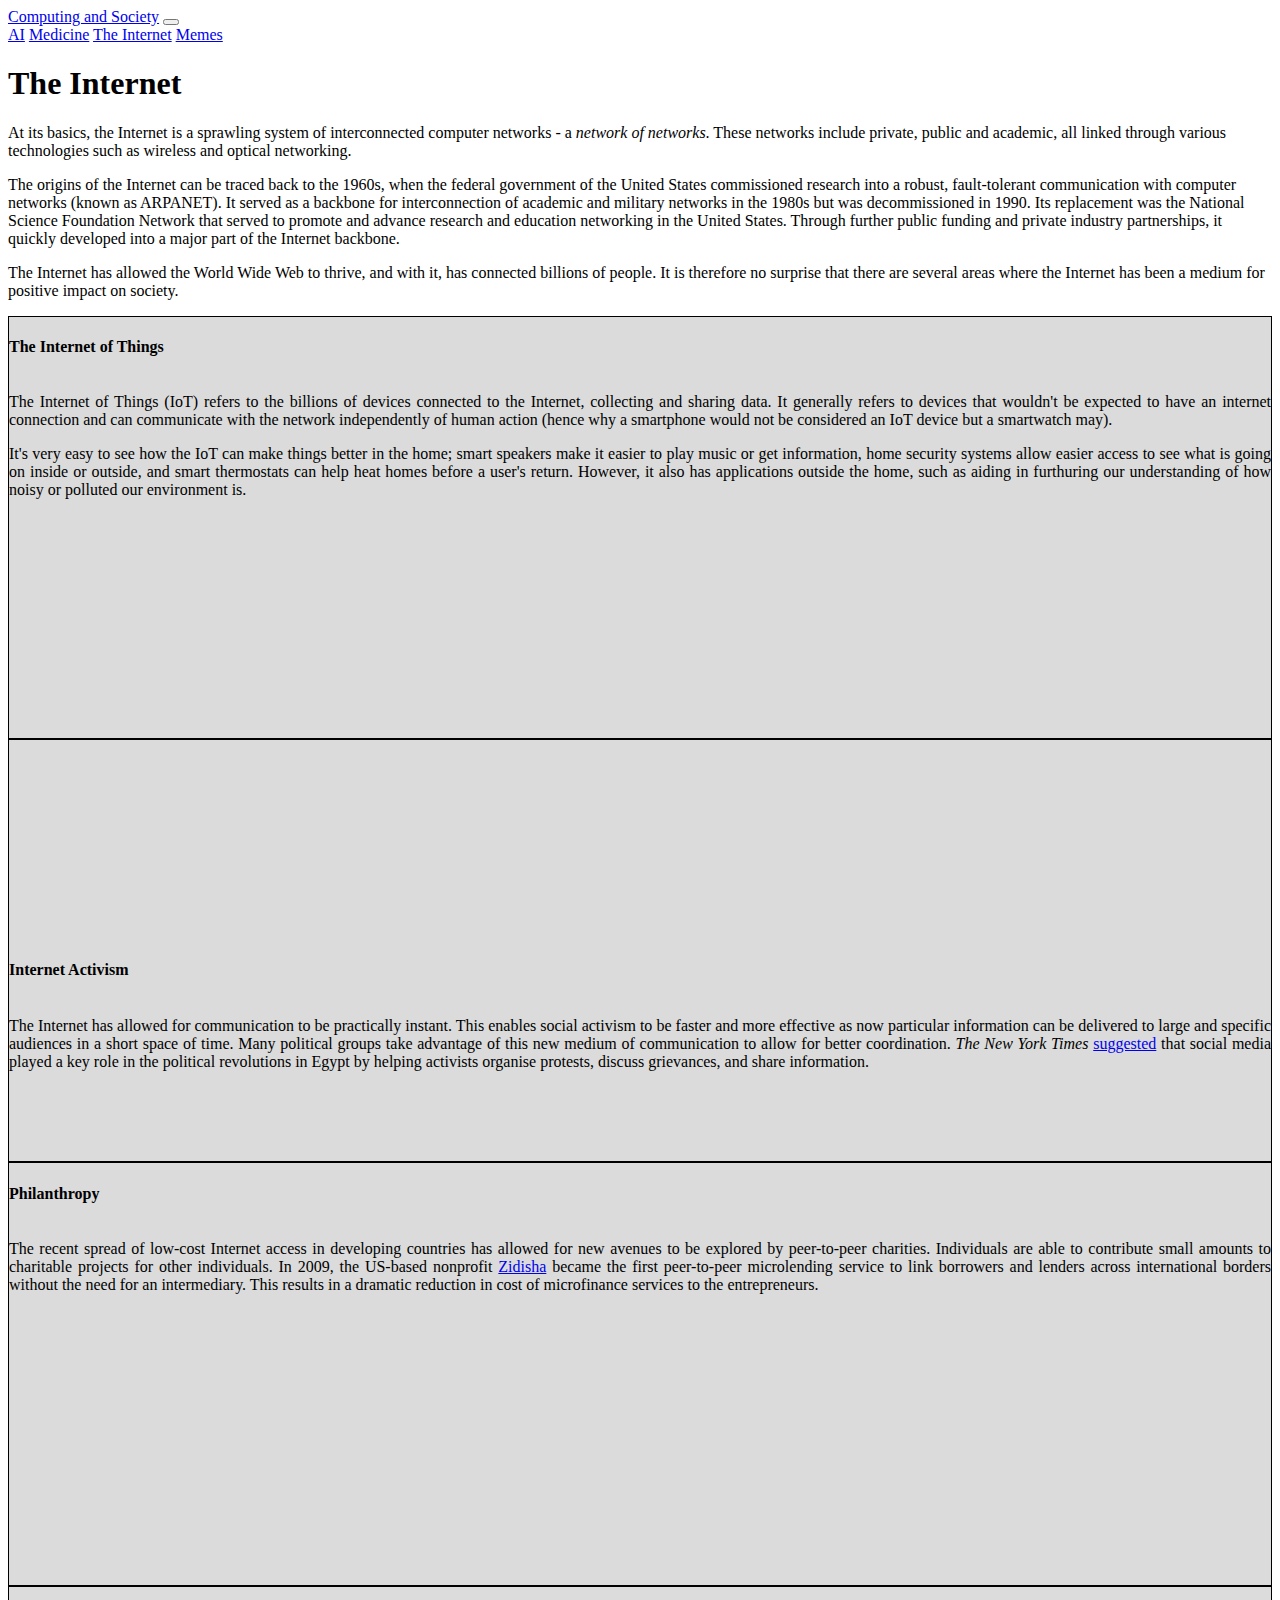
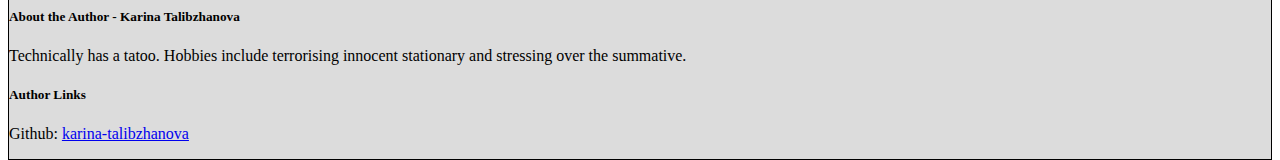
<file: internet/index.html>
<!DOCTYPE html>
<html lang="en">
  <head>
    <!-- Required meta tags -->
    <meta charset="utf-8">
    <meta name="viewport" content="width=device-width, initial-scale=1, shrink-to-fit=no">
    
    <!-- Bootstrap CSS -->
    <link rel="stylesheet" href="https://stackpath.bootstrapcdn.com/bootstrap/4.1.3/css/bootstrap.min.css" integrity="sha384-MCw98/SFnGE8fJT3GXwEOngsV7Zt27NXFoaoApmYm81iuXoPkFOJwJ8ERdknLPMO" crossorigin="anonymous">
    <link rel="stylesheet" href="../internet/internet.css" type="text/css">
    <link rel="stylesheet" type="text/css" href="../footer.css">




    <title>The Internet</title>
  </head>
  <body>
     <div class="wrapper">
   <nav class="navbar navbar-expand-lg navbar-light bg-primary">

  <a class="navbar-brand" href="../index.html">Computing and Society</a>
  <button class="navbar-toggler" type="button" data-toggle="collapse" data-target="#navbarNavAltMarkup" aria-controls="navbarNavAltMarkup" aria-expanded="false" aria-label="Toggle navigation">
    <span class="navbar-toggler-icon"></span>
  </button>
  <div class="collapse navbar-collapse" id="navbarNavAltMarkup">
    <div class="navbar-nav">
      <a class="nav-item nav-link" href="../ai/index.html">AI</a>
      <a class="nav-item nav-link" href="../medicine/index.html">Medicine</a>
      <a class="nav-item nav-link active" href="../internet/index.html">The Internet</a>
      <a class="nav-item nav-link" href="../memes/index.html">Memes</a>
    </div>
  </div>
</nav>
<main>

    <h1>The Internet</h1>
    <p>At its basics, the Internet is a sprawling system of interconnected computer networks - a <em>network of networks</em>. These networks include private, public and academic, all linked through various technologies such as wireless and optical networking.</p>
  <p>The origins of the Internet can be traced back to the 1960s, when the federal government of the United States commissioned research into a robust, fault-tolerant communication with computer networks (known as ARPANET). It served as a backbone for interconnection of academic and military networks in the 1980s but was decommissioned in 1990. Its replacement was the National Science Foundation Network that served to promote and advance research and education networking in the United States. Through further public funding and private industry partnerships, it quickly developed into a major part of the Internet backbone. </p>
  <p>The Internet has allowed the World Wide Web to thrive, and with it, has connected billions of people. It is therefore no surprise that there are several areas where the Internet has been a medium for positive impact on society. </p>
    <div class="container"><!-- Container has responsiveness issues on small screen sizes, with overlapping elements. -->
      <div class="row">
        <div class="col">
          <h4>The Internet of Things</h4>
          <div class="col colscroll">
            <p>The Internet of Things (IoT) refers to the billions of devices connected to the Internet, collecting and sharing data. It generally refers to devices that wouldn't be expected to have an internet connection and can communicate with the network independently of human action (hence why a smartphone would not be considered an IoT device but a smartwatch may).</p>
            <p>It's very easy to see how the IoT can make things better in the home; smart speakers make it easier to play music or get information, home security systems allow easier access to see what is going on inside or outside, and smart thermostats can help heat homes before a user's return. However, it also has applications outside the home, such as aiding in furthuring our understanding of how noisy or polluted our environment is.</p>
          </div>
        </div>
        <div class="col-4" id="iotpic">
        </div>
      </div>

      <div class="row">
        <div class="col-4" id="activismpic">
        </div>
        <div class="col">
          <h4>Internet Activism</h4>
          <div class="col colscroll">
            <p>The Internet has allowed for communication to be practically instant. This enables social activism to be faster and more effective as now particular information can be delivered to large and specific audiences in a short space of time. Many political groups take advantage of this new medium of communication to allow for better coordination. <em>The New York Times</em> <a href="https://www.nytimes.com/2011/02/10/world/middleeast/10youth.html">suggested</a> that social media played a key role in the political revolutions in Egypt by helping activists organise protests, discuss grievances, and share information.</p>
          </div>
        </div>
      </div>

      <div class="row">
        <div class="col">
          <h4>Philanthropy</h4>
          <div class ="col colscroll">
            <p>The recent spread of low-cost Internet access in developing countries has allowed for new avenues to be explored by peer-to-peer charities. Individuals are able to contribute small amounts to charitable projects for other individuals. In 2009, the US-based nonprofit <a href="https://www.zidisha.org/">Zidisha</a> became the first peer-to-peer microlending service to link borrowers and lenders across international borders without the need for an intermediary. This results in a dramatic reduction in cost of microfinance services to the entrepreneurs.</p>
          </div>
        </div>
        <div class="col-4" id="charitypic">
        </div>
      </div>
    </div>
</main>
</div>
  <footer class="footer">
<!-- Main Footer Template -->
<div id="footer">
    <div class="container-fluid text-center text-md-centre">
      <div class="row">
        <div class="col-sm-6">
          <h5 class="text-uppercase font-weight-bold">About the Author - Karina Talibzhanova</h5>
          <p>Technically has a tatoo. Hobbies include terrorising innocent stationary and stressing over the summative.</p>
        </div>
        <div class="col-sm-6">
          <h5 class="text-uppercase font-weight-bold">Author Links</h5>
          <p>Github: <a href="https://github.com/karina-talibzhanova">karina-talibzhanova</a></p>
        </div>
      </div>
    </div>
</div>
</footer>
<!-- jQuery first, then Popper.js, then Bootstrap JS -->
    <script src="https://code.jquery.com/jquery-3.3.1.slim.min.js" integrity="sha384-q8i/X+965DzO0rT7abK41JStQIAqVgRVzpbzo5smXKp4YfRvH+8abtTE1Pi6jizo" crossorigin="anonymous"></script>
    <script src="https://cdnjs.cloudflare.com/ajax/libs/popper.js/1.14.3/umd/popper.min.js" integrity="sha384-ZMP7rVo3mIykV+2+9J3UJ46jBk0WLaUAdn689aCwoqbBJiSnjAK/l8WvCWPIPm49" crossorigin="anonymous"></script>
    <script src="https://stackpath.bootstrapcdn.com/bootstrap/4.1.3/js/bootstrap.min.js" integrity="sha384-ChfqqxuZUCnJSK3+MXmPNIyE6ZbWh2IMqE241rYiqJxyMiZ6OW/JmZQ5stwEULTy" crossorigin="anonymous"></script>
  </body>
</html>
</file>
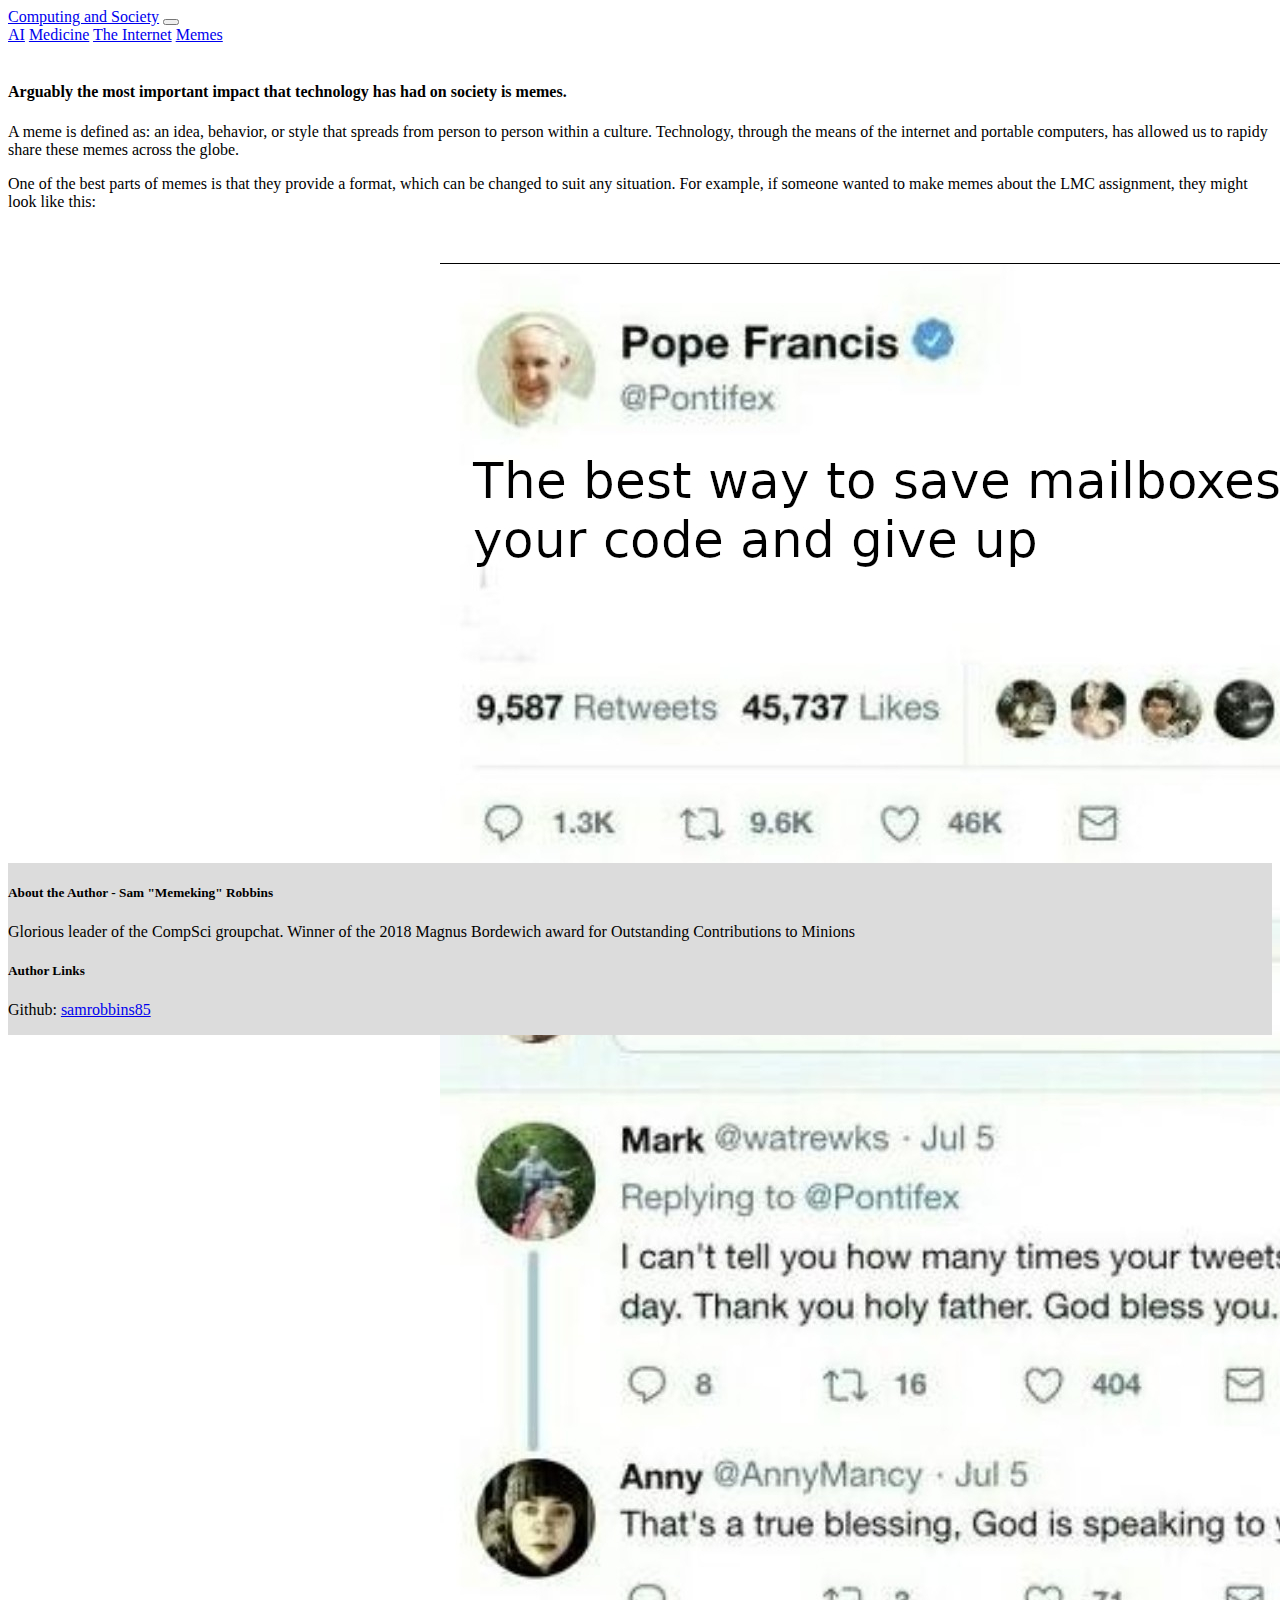
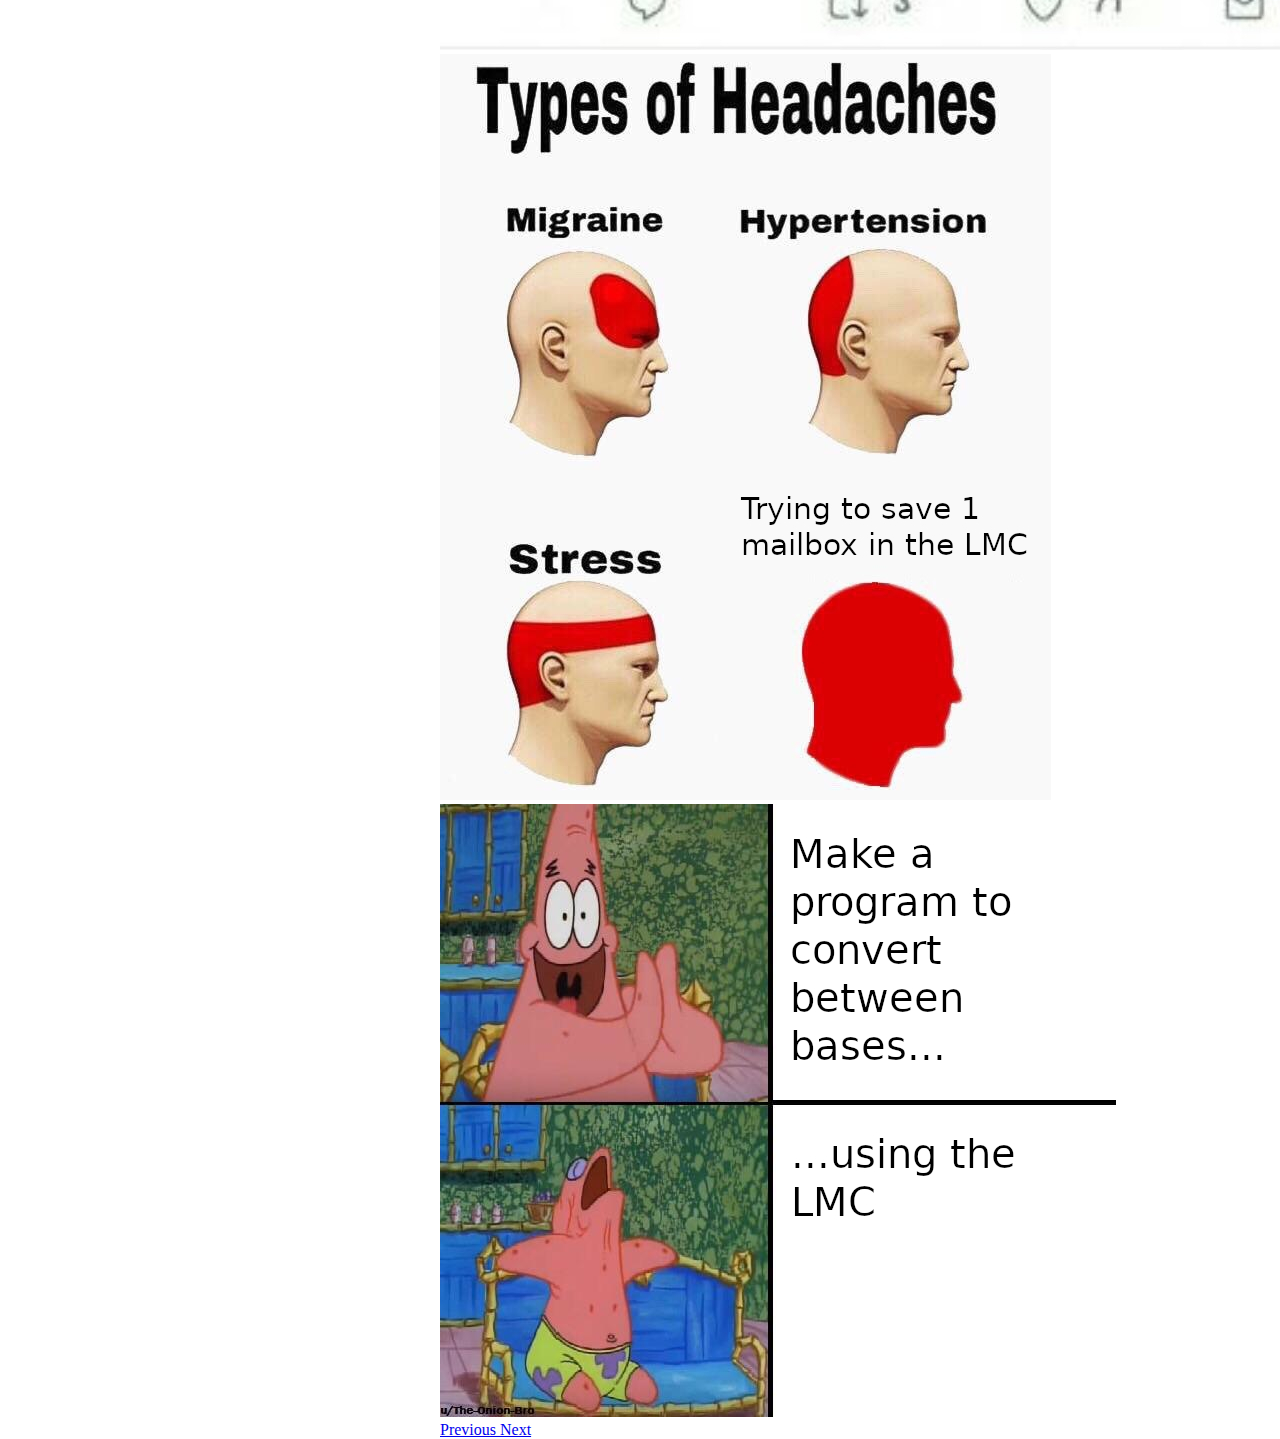
<file: memes/index.html>
<!doctype html>
<html lang="en">
<head>
  <!-- Required meta tags -->
  <meta charset="utf-8">
  <meta name="viewport" content="width=device-width, initial-scale=1, shrink-to-fit=no">

  <!-- Bootstrap CSS -->
  <link rel="stylesheet" href="https://stackpath.bootstrapcdn.com/bootstrap/4.1.3/css/bootstrap.min.css" integrity="sha384-MCw98/SFnGE8fJT3GXwEOngsV7Zt27NXFoaoApmYm81iuXoPkFOJwJ8ERdknLPMO" crossorigin="anonymous">

  <title>The Contributions Computing has had on Society</title>
  <link rel="stylesheet" href="../footer.css">
</head>
<body>
  <div class="wrapper">

<!-- Navbar Consistent Across All Webpages -->
  <nav class="navbar navbar-expand-lg navbar-light bg-primary">
    <a class="navbar-brand" href="../index.html">Computing and Society</a>
    <button class="navbar-toggler" type="button" data-toggle="collapse" data-target="#navbarNavAltMarkup" aria-controls="navbarNavAltMarkup" aria-expanded="false" aria-label="Toggle navigation">
      <span class="navbar-toggler-icon"></span>
    </button>
    <div class="collapse navbar-collapse" id="navbarNavAltMarkup">
      <div class="navbar-nav">
        <a class="nav-item nav-link" href="../ai/index.html">AI</a>
        <a class="nav-item nav-link" href="../medicine/index.html">Medicine</a>
        <a class="nav-item nav-link" href="../internet/index.html">The Internet</a>
        <a class="nav-item nav-link active" href="#">Memes</a>
      </div>
    </div>
  </nav>

<main>
<br>
<div class="container">
  <div class="row">
    <div class="col">
    </div>
    <div class="col-12 col-md-10 text-center">
      <h4>Arguably the most important impact that technology has had on society is memes.</h4>
      <p> A meme is defined as: an idea, behavior, or style that spreads from person to person within a culture. Technology, through the means of the internet and portable computers, has allowed us to rapidy share these memes across the globe.</p>
      <p> One of the best parts of memes is that they provide a format, which can be changed to suit any situation. For example, if someone wanted to make memes about the LMC assignment, they might look like this:</p>
    </div>
    <div class="col">
    </div>
  </div>
<br>
<br>
</div>





<div id="carouselExampleControls" class="carousel slide col-sm text-center" data-ride="carousel" style="width: 400px; height: 600px; margin: auto">
  <div class="carousel-inner">
    <div class="carousel-item active">
      <img class="d-block w-100" src="../memes/images/image1.jpg" alt="First slide">
    </div>
    <div class="carousel-item">
      <img class="d-block w-100" src="../memes/images/image2.jpg" alt="Second slide">
    </div>
    <div class="carousel-item">
      <img class="d-block w-100" src="../memes/images/image3.jpg" alt="Third slide">
    </div>
  </div>
  <a class="carousel-control-prev" href="#carouselExampleControls" role="button" data-slide="prev">
    <span class="carousel-control-prev-icon" aria-hidden="true"></span>
    <span class="sr-only">Previous</span>
  </a>
  <a class="carousel-control-next" href="#carouselExampleControls" role="button" data-slide="next">
    <span class="carousel-control-next-icon" aria-hidden="true"></span>
    <span class="sr-only">Next</span>
  </a>
</div>


</main>
</div>
<!-- Main Footer Template -->
<footer class="footer">
  <div id="footer">
      <div class="container-fluid text-center text-md-centre">
        <div class="row">
          <div class="col-sm-6">
            <h5 class="text-uppercase font-weight-bold">About the Author - Sam "Memeking" Robbins</h5>
            <p>Glorious leader of the CompSci groupchat. Winner of the 2018 Magnus Bordewich award for Outstanding Contributions to Minions</p>
          </div>
          <div class="col-sm-6">
            <h5 class="text-uppercase font-weight-bold">Author Links</h5>
            <p>Github: <a href="https://github.com/samrobbins85/">samrobbins85</a></p>
          </div>
        </div>
      </div>
  </div>
</footer>

<!-- jQuery first, then Popper.js, then Bootstrap JS -->
<script src="https://code.jquery.com/jquery-3.3.1.slim.min.js" integrity="sha384-q8i/X+965DzO0rT7abK41JStQIAqVgRVzpbzo5smXKp4YfRvH+8abtTE1Pi6jizo" crossorigin="anonymous"></script>
<script src="https://cdnjs.cloudflare.com/ajax/libs/popper.js/1.14.3/umd/popper.min.js" integrity="sha384-ZMP7rVo3mIykV+2+9J3UJ46jBk0WLaUAdn689aCwoqbBJiSnjAK/l8WvCWPIPm49" crossorigin="anonymous"></script>
<script src="https://stackpath.bootstrapcdn.com/bootstrap/4.1.3/js/bootstrap.min.js" integrity="sha384-ChfqqxuZUCnJSK3+MXmPNIyE6ZbWh2IMqE241rYiqJxyMiZ6OW/JmZQ5stwEULTy" crossorigin="anonymous"></script>
</body>
</html>
</file>
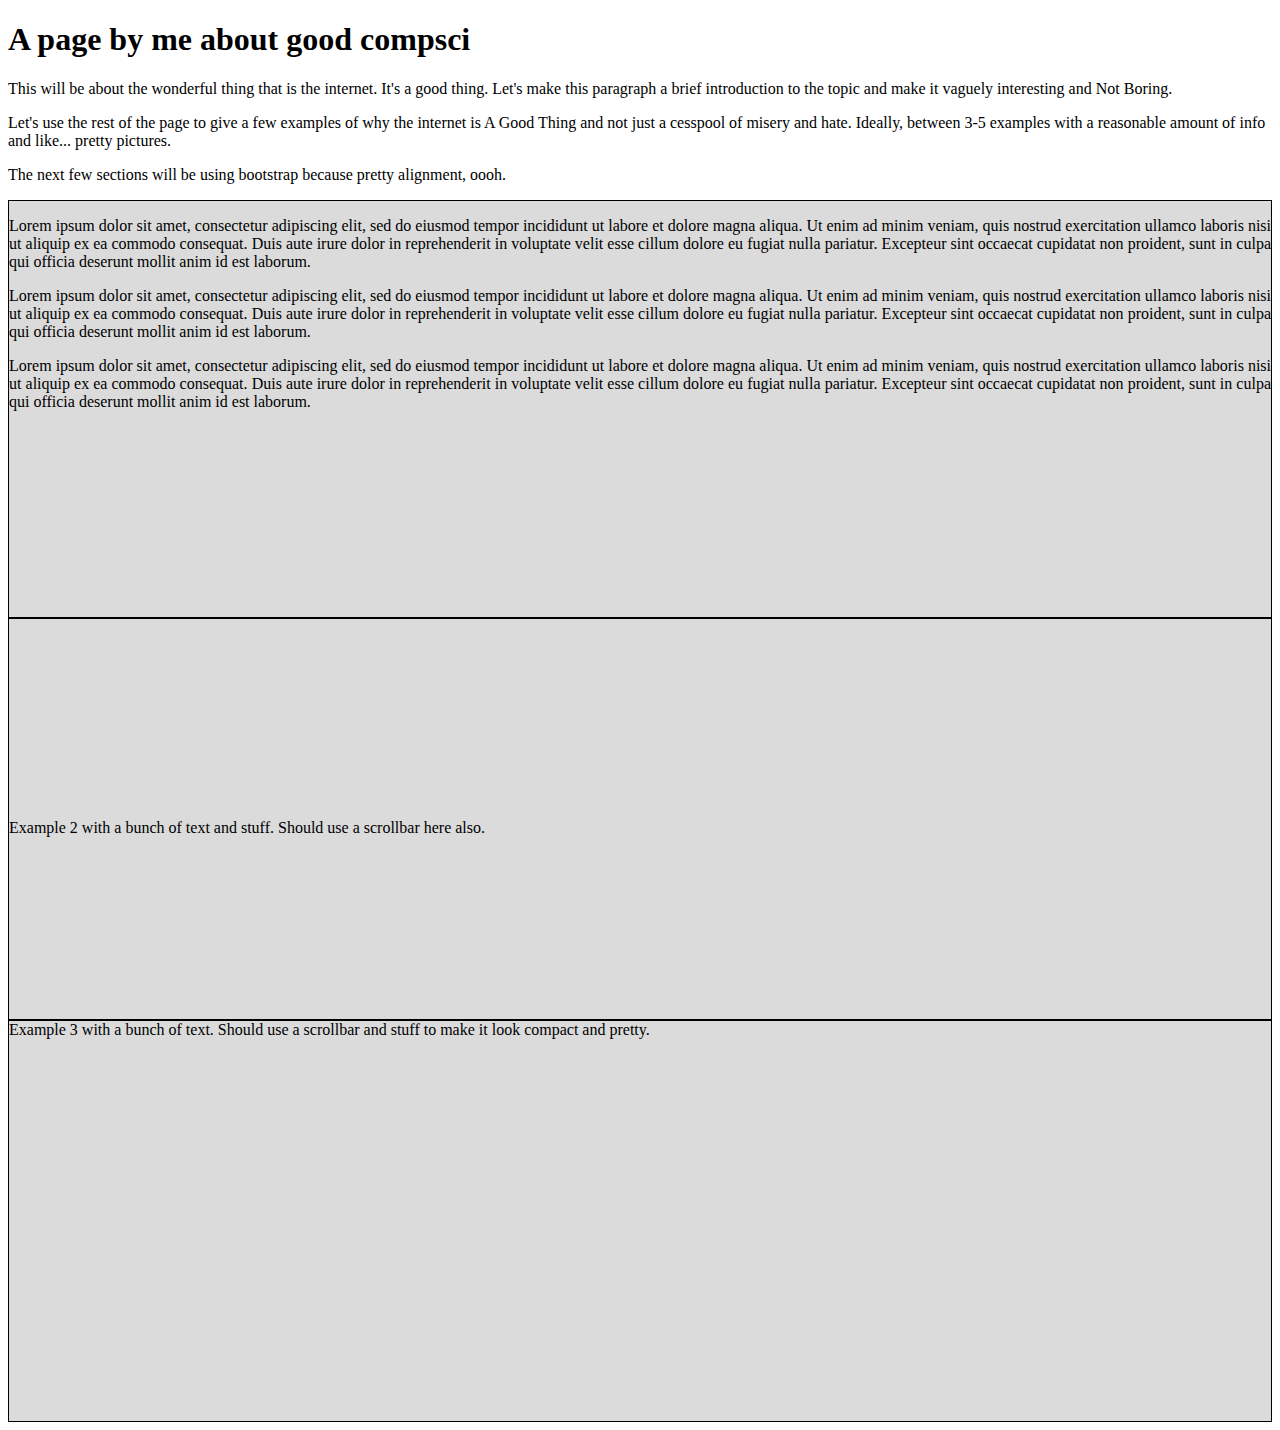
<file: internet/internet.html>
<!DOCTYPE html>
<html>
  <head>
    <link rel="stylesheet" href="https://stackpath.bootstrapcdn.com/bootstrap/4.1.3/css/bootstrap.min.css" integrity="sha384-MCw98/SFnGE8fJT3GXwEOngsV7Zt27NXFoaoApmYm81iuXoPkFOJwJ8ERdknLPMO" crossorigin="anonymous">
    <link rel="stylesheet" href="internet.css" type="text/css">
    <title>A page by me about good compsci</title>
  </head>
  <body>
    <h1>A page by me about good compsci</h1>
    <p>This will be about the wonderful thing that is the internet. It's a good thing. Let's make this paragraph a brief introduction to the topic and make it vaguely interesting and Not Boring.</p>
    <p>Let's use the rest of the page to give a few examples of why the internet is A Good Thing and not just a cesspool of misery and hate. Ideally, between 3-5 examples with a reasonable amount of info and like... pretty pictures.</p>
    <p>The next few sections will be using bootstrap because pretty alignment, oooh.</p>
    <div class="container">
      <div class="row">
        <div class="col">
          <p>Lorem ipsum dolor sit amet, consectetur adipiscing elit, sed do eiusmod tempor incididunt ut labore et dolore magna aliqua. Ut enim ad minim veniam, quis nostrud exercitation ullamco laboris nisi ut aliquip ex ea commodo consequat. Duis aute irure dolor in reprehenderit in voluptate velit esse cillum dolore eu fugiat nulla pariatur. Excepteur sint occaecat cupidatat non proident, sunt in culpa qui officia deserunt mollit anim id est laborum.</p>
          <p>Lorem ipsum dolor sit amet, consectetur adipiscing elit, sed do eiusmod tempor incididunt ut labore et dolore magna aliqua. Ut enim ad minim veniam, quis nostrud exercitation ullamco laboris nisi ut aliquip ex ea commodo consequat. Duis aute irure dolor in reprehenderit in voluptate velit esse cillum dolore eu fugiat nulla pariatur. Excepteur sint occaecat cupidatat non proident, sunt in culpa qui officia deserunt mollit anim id est laborum.</p>

          <p>Lorem ipsum dolor sit amet, consectetur adipiscing elit, sed do eiusmod tempor incididunt ut labore et dolore magna aliqua. Ut enim ad minim veniam, quis nostrud exercitation ullamco laboris nisi ut aliquip ex ea commodo consequat. Duis aute irure dolor in reprehenderit in voluptate velit esse cillum dolore eu fugiat nulla pariatur. Excepteur sint occaecat cupidatat non proident, sunt in culpa qui officia deserunt mollit anim id est laborum.</p>
        </div>
        <div class="col-4">
        </div>
      </div>
      
      <div class="row">
        <div class="col-4">
        </div>
        <div class="col">
          Example 2 with a bunch of text and stuff. Should use a scrollbar here also.
        </div>
      </div>
      
      <div class="row">
        <div class="col">
          Example 3 with a bunch of text. Should use a scrollbar and stuff to make it look compact and pretty.
        </div>
        <div class="col-4">
        </div>
      </div>      
    </div>
  </body>
</html>
</file>
<file: internet/internet.css>
.container {
  background-color: #DBDBDB;
}

.row {
  border: 1px solid #000;
}

.col, .col-4 {
  height: 200px;
  text-align: justify;
}

.colscroll {
  height: 70%;
  overflow:auto;
}

#iotpic {
  background-image:url('https://s26913.pcdn.co/wp-content/uploads/2017/07/AdobeStock_133171498-1024x576.jpeg');
  background-position: center;
  background-repeat: no-repeat;
  background-size: 120%;
}

#activismpic {
  background-image:url('https://1y3k9w1hgks341lixk3c35d5-wpengine.netdna-ssl.com/wp-content/uploads/4280254856_79bde6033e_o-e1453394547142-660x400.jpg');
  background-position: bottom center;
  background-repeat: no-repeat;
  background-size: 100%;
}

#charitypic {
  background-image:url('https://wtop.com/wp-content/uploads/2018/09/donate-780x520.jpg');
  background-position: center;
  background-repeat: no-repeat;
  background-size: 100%;
}
</file>
<file: footer.css>
html {
  height: 100%;
}
body {
  min-height: 100%;
  display: grid;
  grid-template-rows: 1fr auto;
}
.footer {
  background: #DCDCDC;
  grid-row-start: 2;
  grid-row-end: 3;
}
</file>
